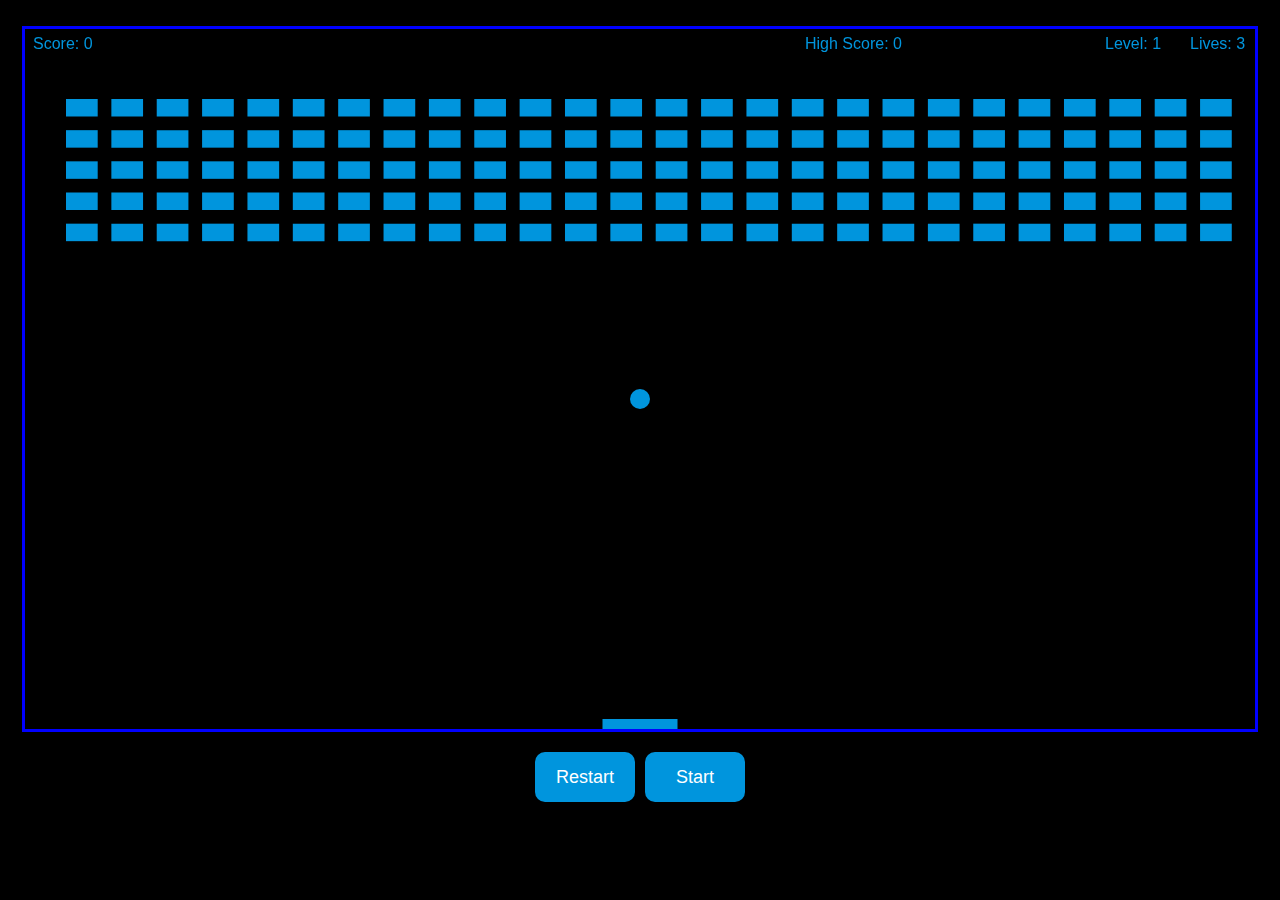
<file: index.html>
<!DOCTYPE html>
<html lang="en">
  <head>
    <meta charset="UTF-8" />
    <meta http-equiv="X-UA-Compatible" content="IE=edge" />
    <meta name="viewport" content="width=device-width, initial-scale=1.0" />
    <link
      href="style.css"
      rel="stylesheet"
    <title>game</title>
  </head>
  <body
    style="
      display: flex;
      justify-content: center;
      align-items: center;
      height: 90vh;
      flex-direction: column;
    "
  >
    <canvas
      id="myCanvas"
      style="border: solid blue"
      class="active"
    ></canvas>
    <div
      class="message"
      style="justify-content: center; align-items: center"
      class="hidden"
      >
      <h1 id="message"></h1>
    </div>

    <div
      id="score"
      style="display: flex; justify-content: center; align-items: center; gap: 10px"
    >
<button
        type="button"
        class="btn hidden"
        id="left"
      >
        <
      </button>

      <button
        type="button"
        class="btn"
        id="restart"
      >
        Restart
      </button>

      <button
        type="button"
        class="btn"
        id="start"
      >
      Start
      </button>

       <button
        type="button"
        class="btn hidden"
        id="right"
      >
      >
      </button>
    </div>
    <script type="module" src="./game.js"></script>
  </body>
</html>
</file>
<file: style.css>
*{
  margin: 0;
  padding: 0;
  box-sizing: 0;
}

body {
  background-color: black;
  position: relative;
}

.btn {
  margin-top: 20px;
  background-color: #0095dd;
  color: white;
  padding: 12px 20px;
  border: none;
  border-radius: 10px;
  width: 100px;
  height: 50px;
  font-size: 18px;
  transition: 0.5s ease-in-out;
}

.btn:hover {
  background-color: white;
  color: #0095dd;
}

h1 {
  color: white;
}

.hidden {
  display: none;
}

.active {
  display: flex;
}

.message {
  position: absolute;
}

#left,
#right {
  font-size: 30px;
}
</file>
